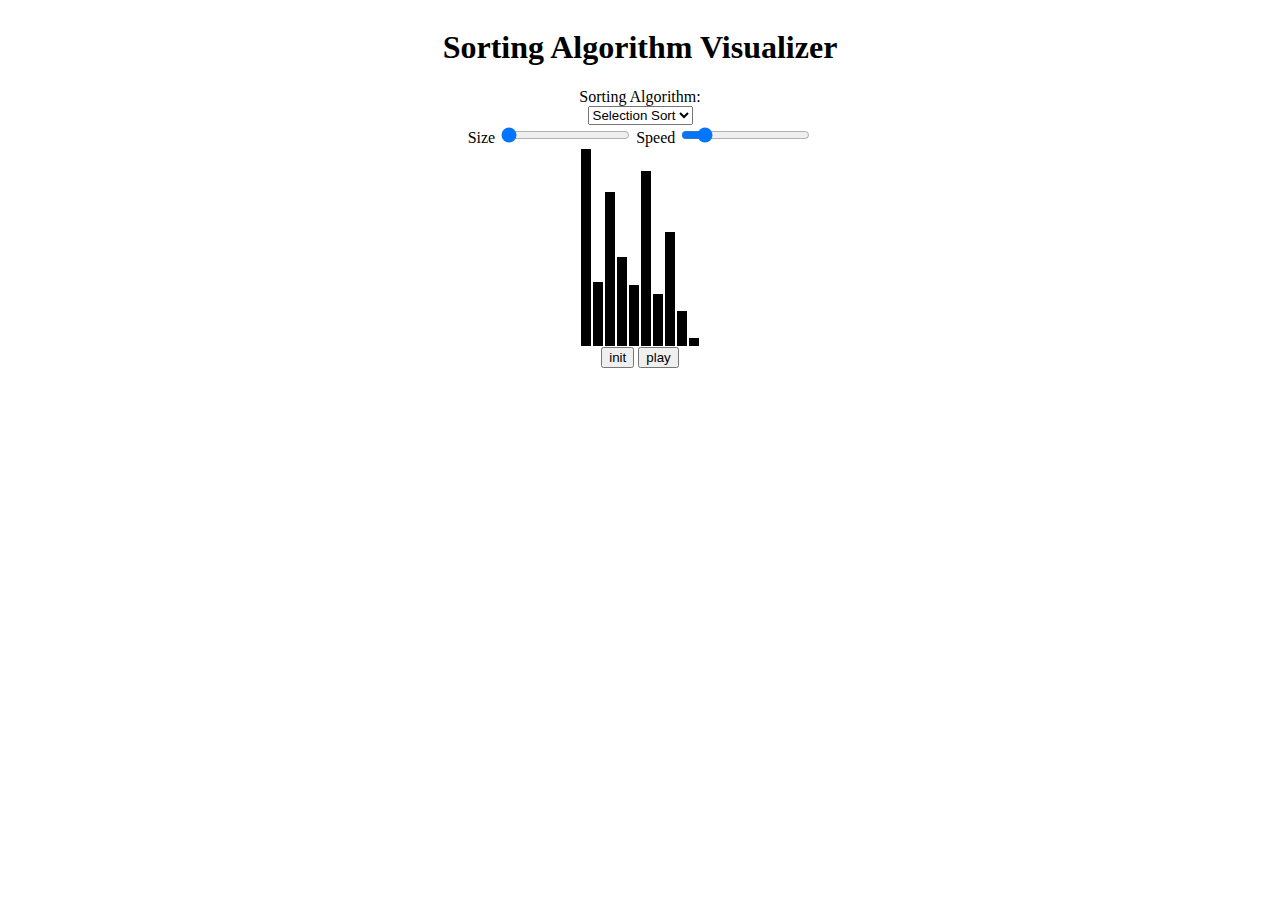
<file: index.html>
<!DOCTYPE html>
<html lang="en">
<head>
    <meta charset="UTF-8"/>
    <meta http-equiv="X-UA-Compatible" content="IE=edge" />
    <meta name="viewport" content="width=device-width, initial-scale=1.0">
    <title>SortingAlgo Visualizer</title>
    <link rel="stylesheet" href="style.css">
</head>
<body>
    <h1>
        <b>Sorting Algorithm Visualizer</b>
    </h1>
    <div id="reserved"></div>
        <label for="SortingAlgoChoice">Sorting Algorithm:</label>
        <select id="SortingAlgoChoice" name="SortingAlgoChoice">
            <option value="Selection Sort">Selection Sort</option>
            <option value="Bubble Sort">Bubble Sort</option>
            <option value="Insertion Sort">Insertion Sort</option>
            <option value="Merge Sort">Merge Sort</option>
            <option value="Quick Sort">Quick Sort</option>
            <option value="Heap Sort">Heap Sort</option>
        </select>
    </div>
    <div class="col" id="input">
        <span id="size" class = "label">Size
            <input id ="size_input" type="range" value=0 min="0" max="50" step=1>
        </span>
        <span id="speed">Speed
            <input id="speed_input" type="range" min="20" max="300" stepDown=10 value=60>
        </span>
    </div>
    <div id="container"></div>
    <div>
        <button id="init" onClick="init(10)">init</button>
        <button onClick="play()">play</button>
    </div>
    <script src="script.js"></script>
</body>
</html>
</file>
<file: style.css>
body {
    display: flex;
    align-items: center;
    flex-direction: column;
}

#container {
    height: 200px;
    display: flex;
    align-items: flex-end;
}

.bar {
    width: 10px;
    background-color: black;
    margin: 1px;
}
</file>
